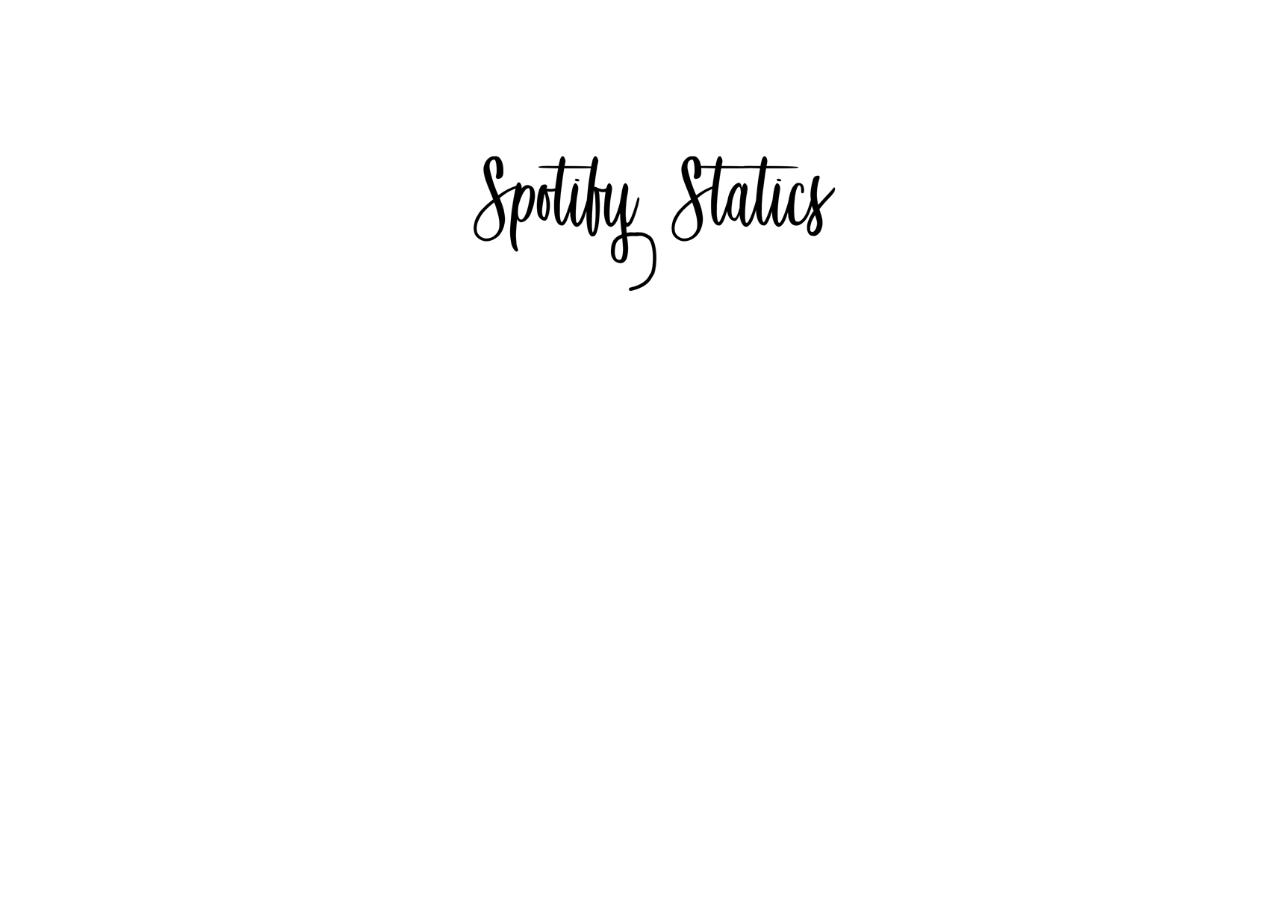
<file: index.html>
<!DOCTYPE HTML>
<html>

<head>
    <meta http-equiv="X-UA-Compatible" content="IE=edge" />
    <meta charset="UTF-8">

    <title>spotifyStatics</title>

    <script id="sap-ui-bootstrap"
            src="https://sapui5.hana.ondemand.com/1.50.7/resources/sap-ui-core.js"
            data-sap-ui-libs="sap.m, sap.suite.ui.microchart"
            data-sap-ui-theme="sap_belize"
            data-sap-ui-compatVersion="edge"
            data-sap-ui-bindingSyntax="complex"
            data-sap-ui-preload="async"
            data-sap-ui-resourceroots='{"com.wuerth.itensis.spotifyStatics": ""}'>
    </script>

    <link rel="stylesheet" type="text/css" href="css/style.css">

    <script>
        sap.ui.getCore().attachInit(function() {
        	sap.ui.component({
		        name : "com.wuerth.itensis.spotifyStatics",
                async: true
            }).then(function (oComponent) {
                sap.ui.require([
                	"sap/ui/core/ComponentContainer",
                    "sap/m/Shell"
                ], function (ComponentContainer, Shell) {
                    new Shell({
                        app: new ComponentContainer({
                            height: "100%",
                            component: oComponent
                        })
                    }).placeAt("content")
                })
	        })
        });
    </script>
</head>

<body class="sapUiBody" id="content">
	<img id="loadingSpinner"
		srcset="img/load-s.gif 130w,
				img/load-m.gif 246w,
				img/load-l.gif 600w"
		sizes="(max-width: 300px) 130px,
			   (max-width: 600px) 246px,
               600px"
		src="img/load-l.gif" />
</body>

</html>
</file>
<file: css/style.css>
.tinyPaddingTop {
	padding-top: 5px;
	position: absolute;
	right: 10px;
}
.sapMBar{
	box-shadow: inset 0 -0.0625rem #484848;
}
.sapMBtnInner{
	background-color: transparent;
	border: transparent;
}
.sapMBtnText>.sapMBtnIcon {
	color: #ffffff;
}
.text {
	text-align: center;
}
span.sapMBtnInner.sapMBtnEmphasized{
	color: #1ed760;
	text-shadow: none;
	background: #ffffff;
	border-color: #ffffff
;
}
.sapMFlexItem{
	position: static;
}
.sapMFlexItemAlignAuto {
	/*align-self: center;*/
}
.sapMIBar.sapMHeader-CTX{
	background-image: url("/img/ideas/see-s.gif");
	background-repeat: no-repeat;
	background-size: cover;
	background-position: center center;
	background-color: #484848;
	height: 15rem;
}
.sapMIBar-CTX .sapMBtn:hover>.sapMBtnHoverable.sapMBtnEmphasized:not(.sapMBtnActive) {
	background-color: #1ed760;
	border-color: #1ed760;
}
.sapMPage>.sapMPageHeader + section, .sapMPage>.sapMPageSubHeader + section, .sapMPage>.sapMPageHeader + .sapUiHiddenPlaceholder + section {
	top: 15rem;
}
.sapMBarPH {
	height: 15rem;
}
.sapUiSmallMargin {
	left: 50px;
	top: 10px;
	width: 90%;
}
.sapUiRootBackground, .sapMShellGlobalOuterBackground {
	background-image: url("/img/footer_lodyas.png");
	background-repeat: repeat;
	webkit-animation: 100s scroll infinite linear;
	-moz-animation:100s scroll infinite linear;
	-o-animation:100s scroll infinite linear;
	-ms-animation:100s scroll infinite linear;
	animation:100s scroll infinite linear;
	top:0;
	left:0;
	width:100%;
	height:100%;
}
@-webkit-keyframes scroll{
	100%{
		background-position:0px -3000px;
	}
}

@-moz-keyframes scroll{
	100%{
		background-position:0px -3000px;
	}
}

@-o-keyframes scroll{
	100%{
		background-position:0px -3000px;
	}
}

@-ms-keyframes scroll{
	100%{
		background-position:0px -3000px;
	}
}

@keyframes scroll{
	100%{
		background-position:0px -3000px;
	}
}
.sapUiGlobalBackgroundColor, .sapMShellGlobalInnerBackground {
	background: linear-gradient(#4d4d4d, #181818);
}
.sapMListBGSolid .sapMLIB:not(.sapMLIBActive):not(.sapMLIBSelected):not(:hover) {
	background: transparent;
}
.sapMListBGSolid .sapMLIB{
	background: transparent;
}
.sapMIBar.sapMHeader-CTX {
	background-color: #363636;
}
.sapMBtnInner {
	color: #ffffff;
	font-size: 1rem;
	text-shadow: 0 0 0.0rem #000000;
}
.logo {
	/*margin-right: 50%;
	margin-top: 4rem;
	max-height: 15vh;*/
	position: absolute;
	right: 644px;
	top: 50px;
	max-width: 40%;
}
.sapMIBar-CTX .sapMTitle {
	background-image: url(/img/logoPS.png);


	/*color: #1ED760;
	font-size: 5rem;
	text-shadow: 0 0 0.0rem #000000;
	padding-right: 55rem;
	margin-top: 8rem;*/
}
.sapMBtnIcon {
	color:  #1ed760;
}
.sapMBtnCustomIcon sapMBtnIcon sapMBtnIconLeft sapUiIcon {

}
.sapMSegB .sapMSegBBtn {
	color: #1ED760;
	background-color: rgb(202, 255, 201);
}

.sapMSegBBtn.sapMSegBBtnSel {
	background: #1ED760;
	border-color: #1ED760;
}
.sapMSegBBtn.sapMSegBBtnFocusable.sapMSegBBtnSel:hover, .sapMSegBBtnFocusable.sapMBtnActive:hover, html.sap-desktop .sapMSegBBtn.sapMSegBBtnFocusable.sapMSegBBtnSel:hover, html.sap-desktop .sapMSegBBtnFocusable.sapMBtnActive:hover {
	background: #2b7d2b;
	border-color: #2b7d2b;
}
.sapMSegB .sapMSegBBtn {
	color: #535353;
}
.sapMSLITitleOnly {
	color: #ffffff;
}
.sapMListHdr {
	color: #1ED760;
	border-bottom: 1px solid #1ED760;
}
.sapMLIB {
	border-bottom: 0px solid #1ED760;
}
.sapMSegBBtn.sapMSegBBtnFocusable.sapMSegBBtnSel {
	border-right: 1px solid  #1ED760;
}
.sapSuiteIDCChartSegment {
	stroke: #2b7d2b;
	stroke-width: 1px;
}

.sapSuiteIDCChartSegmentGhostHighlight {
	fill: rgba(249, 249, 249, 0.1)
}

path[data-sap-ui-idc-selection-index="0"].sapSuiteIDCChartSegment {
	fill: rgb(30, 215, 96);
}

path[data-sap-ui-idc-selection-index="1"].sapSuiteIDCChartSegment {
	fill: rgb(31, 255, 98);
}

path[data-sap-ui-idc-selection-index="2"].sapSuiteIDCChartSegment {
	fill: rgb(97, 255, 103);
}

path[data-sap-ui-idc-selection-index="3"].sapSuiteIDCChartSegment {
	fill: rgb(114, 255, 118);
}
path[data-sap-ui-idc-selection-index="4"].sapSuiteIDCChartSegment {
	fill: rgb(122, 255, 124);
}
path[data-sap-ui-idc-selection-index="5"].sapSuiteIDCChartSegment {
	fill: rgb(173, 255, 172);
}
path[data-sap-ui-idc-selection-index="6"].sapSuiteIDCChartSegment {
	fill: rgb(184, 255, 187);
}
path[data-sap-ui-idc-selection-index="7"].sapSuiteIDCChartSegment {
	fill: rgb(202, 255, 201);
}
path[data-sap-ui-idc-selection-index="8"].sapSuiteIDCChartSegment {
	fill: rgb(212, 255, 211);
}
path[data-sap-ui-idc-selection-index="9"].sapSuiteIDCChartSegment {
	fill: rgb(224, 255, 216);
}
.sapSuiteIDCLegendMarker{
	border-color: #2b7d2b;
}
#__xmlview0--donutChartArtist-interactionArea-0 > div.sapSuiteIDCLegendMarker {
	background-color: rgb(30, 215, 96)!important;
}
#__xmlview0--donutChartArtist-interactionArea-1 > div.sapSuiteIDCLegendMarker {
	background-color: rgb(31, 255, 98)!important;
}
#__xmlview0--donutChartArtist-interactionArea-2 > div.sapSuiteIDCLegendMarker {
	background-color: rgb(97, 255, 103)!important;
}
#__xmlview0--donutChartArtist-interactionArea-3 > div.sapSuiteIDCLegendMarker {
	background-color: rgb(114, 255, 118)!important;
}
#__xmlview0--donutChartArtist-interactionArea-4 > div.sapSuiteIDCLegendMarker {
	background-color: rgb(122, 255, 124)!important;
}
#__xmlview0--donutChartArtist-interactionArea-5 > div.sapSuiteIDCLegendMarker {
	background-color: rgb(173, 255, 172)!important;
}
#__xmlview0--donutChartArtist-interactionArea-6 > div.sapSuiteIDCLegendMarker {
	background-color: rgb(184, 255, 187)!important;
}
#__xmlview0--donutChartArtist-interactionArea-7 > div.sapSuiteIDCLegendMarker {
	background-color: rgb(202, 255, 201)!important;
}
#__xmlview0--donutChartArtist-interactionArea-8 > div.sapSuiteIDCLegendMarker {
	background-color: rgb(212, 255, 211)!important;
}
#__xmlview0--donutChartArtist-interactionArea-9 > div.sapSuiteIDCLegendMarker {
	background-color: rgb(224, 255, 216)!important;
}
html.sap-desktop ::-webkit-scrollbar {
	background-color: #caffc9;
}
html.sap-desktop ::-webkit-scrollbar-thumb {
	background-color: #1ed760;
}
.sapMShellBrandingBar {
	background-color: #666666;
}
html.sap-desktop
.sapSuiteIDC:not(.sapSuiteIDCNonInteractice)
.sapSuiteIDCLegendSegmentHover {
	background-color: rgba(30, 215, 96, 0.2);
}
.sapSuiteIDCLegendLabelValue{
	color: #868686
}
#__xmlview0--donutChartGenre-interactionArea-0 > div.sapSuiteIDCLegendMarker {
	background-color: rgb(30, 215, 96)!important;
}
#__xmlview0--donutChartGenre-interactionArea-1 > div.sapSuiteIDCLegendMarker {
	background-color: rgb(31, 255, 98)!important;
}
#__xmlview0--donutChartGenre-interactionArea-2 > div.sapSuiteIDCLegendMarker {
	background-color: rgb(97, 255, 103)!important;
}
#__xmlview0--donutChartGenre-interactionArea-3 > div.sapSuiteIDCLegendMarker {
	background-color: rgb(114, 255, 118)!important;
}
#__xmlview0--donutChartGenre-interactionArea-4 > div.sapSuiteIDCLegendMarker {
	background-color: rgb(122, 255, 124)!important;
}
#__xmlview0--donutChartGenre-interactionArea-5 > div.sapSuiteIDCLegendMarker {
	background-color: rgb(173, 255, 172)!important;
}
#__xmlview0--donutChartGenre-interactionArea-6 > div.sapSuiteIDCLegendMarker {
	background-color: rgb(184, 255, 187)!important;
}
#__xmlview0--donutChartGenre-interactionArea-7 > div.sapSuiteIDCLegendMarker {
	background-color: rgb(202, 255, 201)!important;
}
#__xmlview0--donutChartGenre-interactionArea-8 > div.sapSuiteIDCLegendMarker {
	background-color: rgb(212, 255, 211)!important;
}
#__xmlview0--donutChartGenre-interactionArea-9 > div.sapSuiteIDCLegendMarker {
	background-color: rgb(224, 255, 216) !important;
}
.sapMSliderProgress {
	background: #1ed760;
}
.sapMSliderHandle {
	top: -0.5rem;
	height: 1rem;
	width: 1rem;
}

.playerContent {
	/*padding-left: 150px;*/
	align-items: center;
}


.images {/*
	padding-left: 7rem;*/
	position: relative;
	left: 150px;
}
.buttonNext {
	position: relative;
	left: 215px;
	top: 5px;
}
.buttonPlay {
	position: relative;
	left: 210px;
	top: 5px;
}
.buttonBack {
	position: relative;
	left: 205px;
	top: 5px;
}
.controller {
	padding-left: 10.5rem;
}
.slider {/*
	padding-left: 7.5rem;*/
	position: relative;
	max-width: 15rem;
	left: 152px;
}
.albumTitle {
	margin-bottom: 1rem;
}
.albumSongs {
	height: 400px;
	/*padding-left: 150px;*/
	border-color: #1ed760;
}
.sapMTitle {
	color: #1ed760;
	white-space: pre-wrap;
	text-shadow: none;
}
.tracks {
	margin-top: 5rem;
}

.hBoxFullWidth > .sapMFlexItemAlignAuto {
	min-width: 100%!important;
	max-width: 100%!important;
}

.fullWidth {
	min-width: 100%;
	max-width: 100%;
}
.list {
	flex-wrap: wrap;
	justify-content: space-evenly;
}
.song {
	color: #1ed760;
}
.FirstLoadTitle {
	color: #ffffff;
	font-size: 20px;
}
.FirstLoadText {
	color: #ffffff;
	font-size: 16px;
}
.player {
	margin-top: 5rem;
	margin-bottom: 5rem;
	justify-content: space-evenly;
}
/*
.sapUiResponsiveContentPadding {
	padding-top: 20rem;
}*/
.sapMITH {
	background-color: #363636;
	box-shadow: none;
	border-bottom: none;
}
.sapMITBFilterDefault {
	color: #1ed760;
}
.sapMITBFilterIcon {
	border: 1px solid #1ed760;
}
.sapMITBFilterIcon::before {
	text-shadow: none;
}
.sapMITBContent {
	background-color: #494949;
	border-bottom: none;
}
.sapMITBSelected .sapMITBFilterDefault {
	background: #1ed760;
	color: #363636;
}
.sapMITBSelected>.sapMITBContentArrow {
	border-bottom-color: #1ed760;
}
.sapMFlexBoxBGTransparent sapMFlexItem sapMFlexItemAlignAuto{
	min-width: 100%;
}
/*.sapMITB {
	width: 80rem;
}*/
.sapMLIBHoverable.sapMLIBSelected:hover {
	background: #494949;
}
.sapMBtn:hover>.sapMBtnHoverable {
	background-image: none;
	background-color: #494949;
	border-color: #ababab;
}
.sapMSLITitleOnly {
	color: #ffffff;
}
.sapMSLITitle {
	color: #ffffff;
}
.sapMSLIDescription {
	color: #ffffff;
}
.sapMSuggestionItemIcon {
	margin-top: 0.5rem;
	width: 4rem;
	height: 4rem;
}
.sapMSelectListItem {
	height: 5rem;
	line-height: 3rem;
}
.sapMSFB {
	color: #1ed760;
}
.sapMSFF {
	background: #363636;
	border: transparent;

}
.sapMSFI {
	color: #ffffff;
}
.sapMSelectListItemBase {
	color: #ffffff;
}
.sapMPopover {
	max-height: 50%;
}
.sapMSelectList {
	background: #4d4d4d;
}
.sapMSelectListItemBaseHoverable:hover {
	background: #1ed760;
	opacity: 0.4;
}
.sapMFocus>.sapMSFF>.sapMSFB {
	color: #1ed760;
}
.sapMSFF>.sapMSFB:not(.sapMSFBF):active, .sapMSFF>.sapMSFB.sapMSFBA {
	background-color: #1ed760;
}
.sapUiLocalBusyIndicator {
	background-color: #1ed760;
	opacity: 0.25;
}
.sapUiLocalBusyIndicatorAnimation>div::before {
	background: #fff300;
}
.sapUiLocalBusyIndicatorAnimation>div::after {
	box-shadow: #ebe100;
}
.sapUiLocalBusyIndicatorAnimation>div::after {
	box-shadow: #fff300;
}
.sapUiLocalBusyIndicatorAnimation>div::after {
	background: #ebe100;
}
.sapMLabelMaxWidth {
	margin-top: 1rem;
}
.time {
	margin-left: 12rem;
}
.title {
	margin-left: 30rem;
}
.titleLable {
	position: relative;
}
.labels {
	padding-bottom: 1rem;
}

#loadingSpinner {
	display: block;
	margin-top: 10vh;
	margin-left: auto;
	margin-right: auto;
	width: 35vw;
}
.scrollcontainer{
	height: 90%;
	width: 400px;
}

.buttonWrap {
	flex-wrap: wrap;
}

.chartContainer {
	width: 100%
}
.chartContainer > .sapMFlexItemAlignAuto {
	min-width: 100%;
	max-width: 100%;
}

/*.donutChartArtist {
	display: flex;
	flex-wrap: wrap;
	flex-direction: row;
}

.donutChartArtist > div {
	order: 0;
	flex-grow: 1;
	flex-shrink: 1;
	flex-basis: auto;
	min-height: auto;
	min-width: auto;
}*/

@media (max-width: 1200px) {
	/* For mobile phones: */
	.logo {
		right: 50vw;
	}
}
@media (max-width: 900px) {
	/* For mobile phones: */
	.logo {
		right: 45vw;
	}
}

@media (max-width: 500px) {
	/* For mobile phones: */
	.logo {
		right: 40vw;
		top: 55px;
		max-height: 60%;
	}
	.sapMPageHeader {
		position: relative;
		-webkit-box-shadow: 0px 10px 20px 0px rgba(56,56,56,1);
		-moz-box-shadow: 0px 10px 20px 0px rgba(56,56,56,1);
		box-shadow: 0px 10px 20px 0px rgba(56,56,56,1);
	}
	.sapMBarPH {
		height: 10rem;
	}
	.sapMIBar.sapMHeader-CTX{
		background-size: 620px;
		height: 10rem;
	}
	.player {
		margin-top: 0rem;
		flex-direction: row;
		flex-wrap: wrap;
		height: 160px;
	}
	.playerContent {
		padding-top: 1rem;
	}
	.durationSlider {
		padding-top: 20rem;
	}
	.sapUiSmallMargin {
		width: 60%;
	}
	.sapMFlexBoxJustifySpaceBetween {
		justify-content: baseline;
	}
	.sapMTitle {
		padding-left: 1rem!important;
		padding-right: 1rem!important;
	}
	.scrollcontainer {
		height: 80%!important;
		width: 330px!important;
		padding-left: 1rem;
	}
	.sapMPage>.sapMPageHeader + section, .sapMPage>.sapMPageSubHeader + section, .sapMPage>.sapMPageHeader + .sapUiHiddenPlaceholder + section {
		top: 10rem;
	}
	.text {
		text-align: center;
		padding-top: 3rem;
	}
	.top50 {
		width: 56%!important;
		margin-left: 8rem;
	}
	.sapSuiteIDCLegend {
		width: 25%
	}
	.sapSuiteIDC {
		width: 560px!important;
	}
	.sapContrast.sapMIBar-CTX.sapMFooter-CTX, .sapContrast .sapMIBar-CTX.sapMFooter-CTX {
		background-color: #1ed760;
		border-top: 1px solid #363636;
	}
	.sapMDialog.sapMPopup-CTX>header.sapMHeader-CTX, .sapMDialog.sapMPopup-CTX>header.sapMSubHeader-CTX {
		background-color: #363636;
	}


}
</file>
